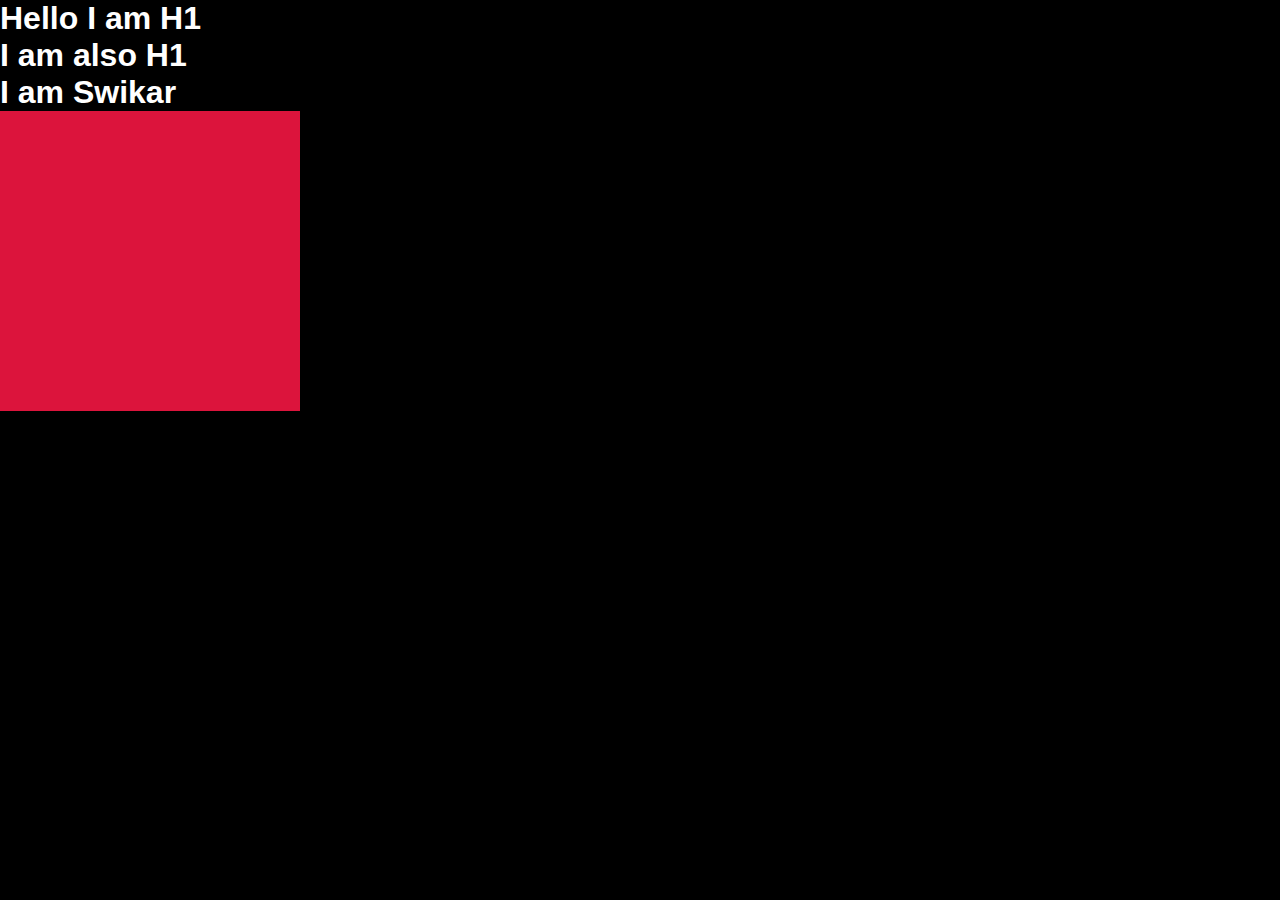
<file: index.html>
<!DOCTYPE html>
<html lang="en">
<head>
    <meta charset="UTF-8">
    <meta name="viewport" content="width=device-width, initial-scale=1.0">
    <title>GreenSock Animation Platform</title>
    <link rel="stylesheet" href="style.css">
</head>
<body>

    <h1>Hello I am H1</h1>
    <h1> I am also H1</h1>
    <h1>I am Swikar</h1>
    

     <div id="box1">

    </div>

    <!-- <div id="box2"> 

     </div>  -->

    <script src="https://cdnjs.cloudflare.com/ajax/libs/gsap/3.12.5/gsap.min.js"></script>
    <script src="script.js"></script>

</body>
</html>
</file>
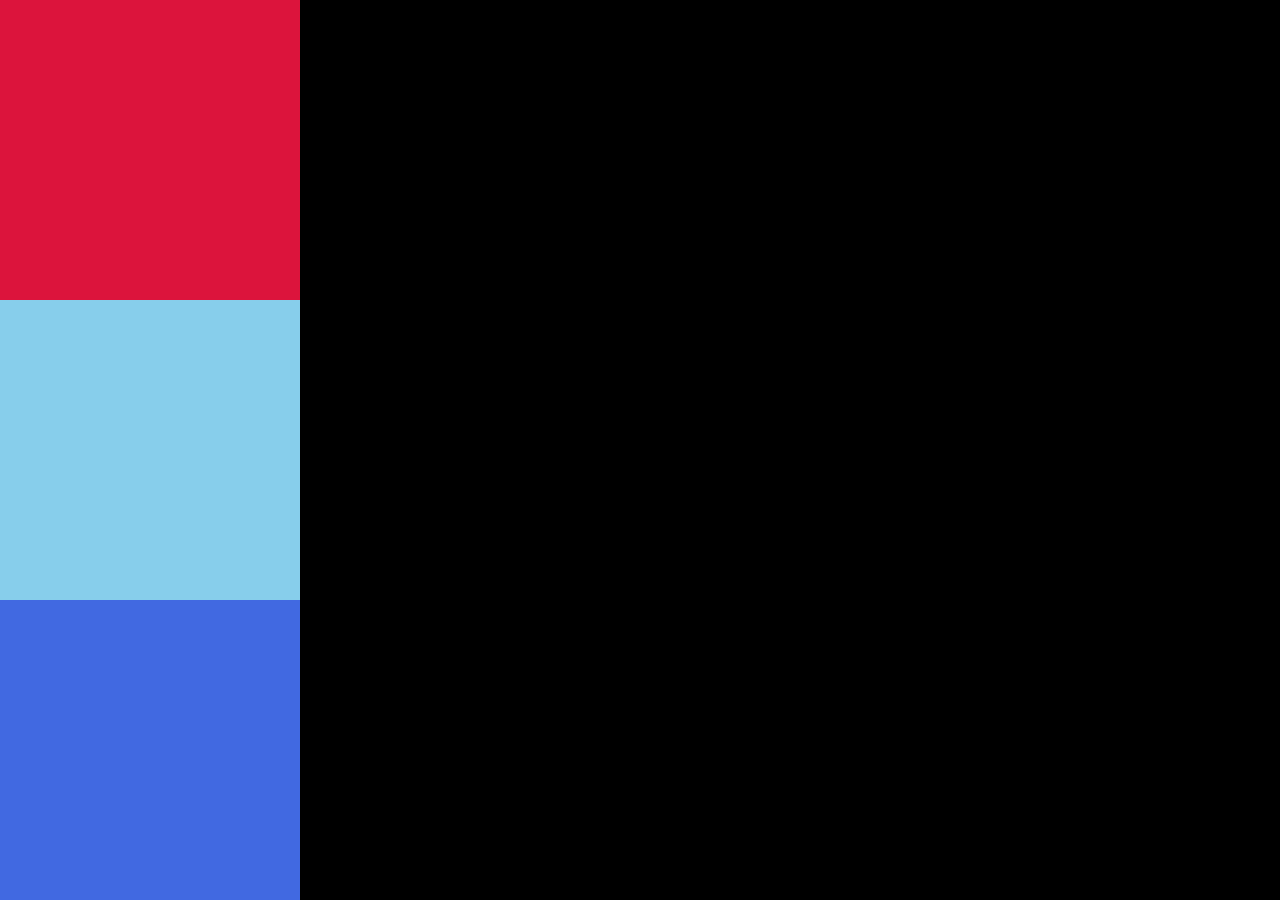
<file: basics/index.html>
<!DOCTYPE html>
<html lang="en">
<head>
    <meta charset="UTF-8">
    <meta name="viewport" content="width=device-width, initial-scale=1.0">
    <title>GreenSock Animation Platform</title>
    <link rel="stylesheet" href="style.css">
</head>
<body>

    <!-- <h1>Hello I am H1</h1>
    <h1> I am also H1</h1>
    <h1>I am Swikar</h1>
     -->

     <div id="box1">
        

    </div>

     <div id="box2"> 

     </div>  

     <div id="box3">
        
     </div>

    <script src="https://cdnjs.cloudflare.com/ajax/libs/gsap/3.12.5/gsap.min.js"></script>
    <script src="script.js"></script>

</body>
</html>
</file>
<file: style.css>
*{
    margin: 0;
    padding: 0;
    box-sizing: border-box;
    font-family: 'Segoe UI', Tahoma, Geneva, Verdana, sans-serif;
    color: #fff;
}

html,body{
    height: 100%;
    width: 100%;
}

body{
    background-color: black;
}

#box1{
    height: 300px;
    width: 300px;
    background-color: crimson;
   
}

#box2{
    height: 300px;
    width: 300px;
    background-color: skyblue;
} 

#box3{
    height:300px;
    width:300px;
    background-color:royalblue;
}
</file>
<file: basics/style.css>
*{
    margin: 0;
    padding: 0;
    box-sizing: border-box;
    font-family: 'Segoe UI', Tahoma, Geneva, Verdana, sans-serif;
    color: #fff;
}

html,body{
    height: 100%;
    width: 100%;
}

body{
    background-color: black;
}

#box1{
    height: 300px;
    width: 300px;
    background-color: crimson;
   
}

#box2{
    height: 300px;
    width: 300px;
    background-color: skyblue;
} 

#box3{
    height:300px;
    width:300px;
    background-color:royalblue;
}
</file>
